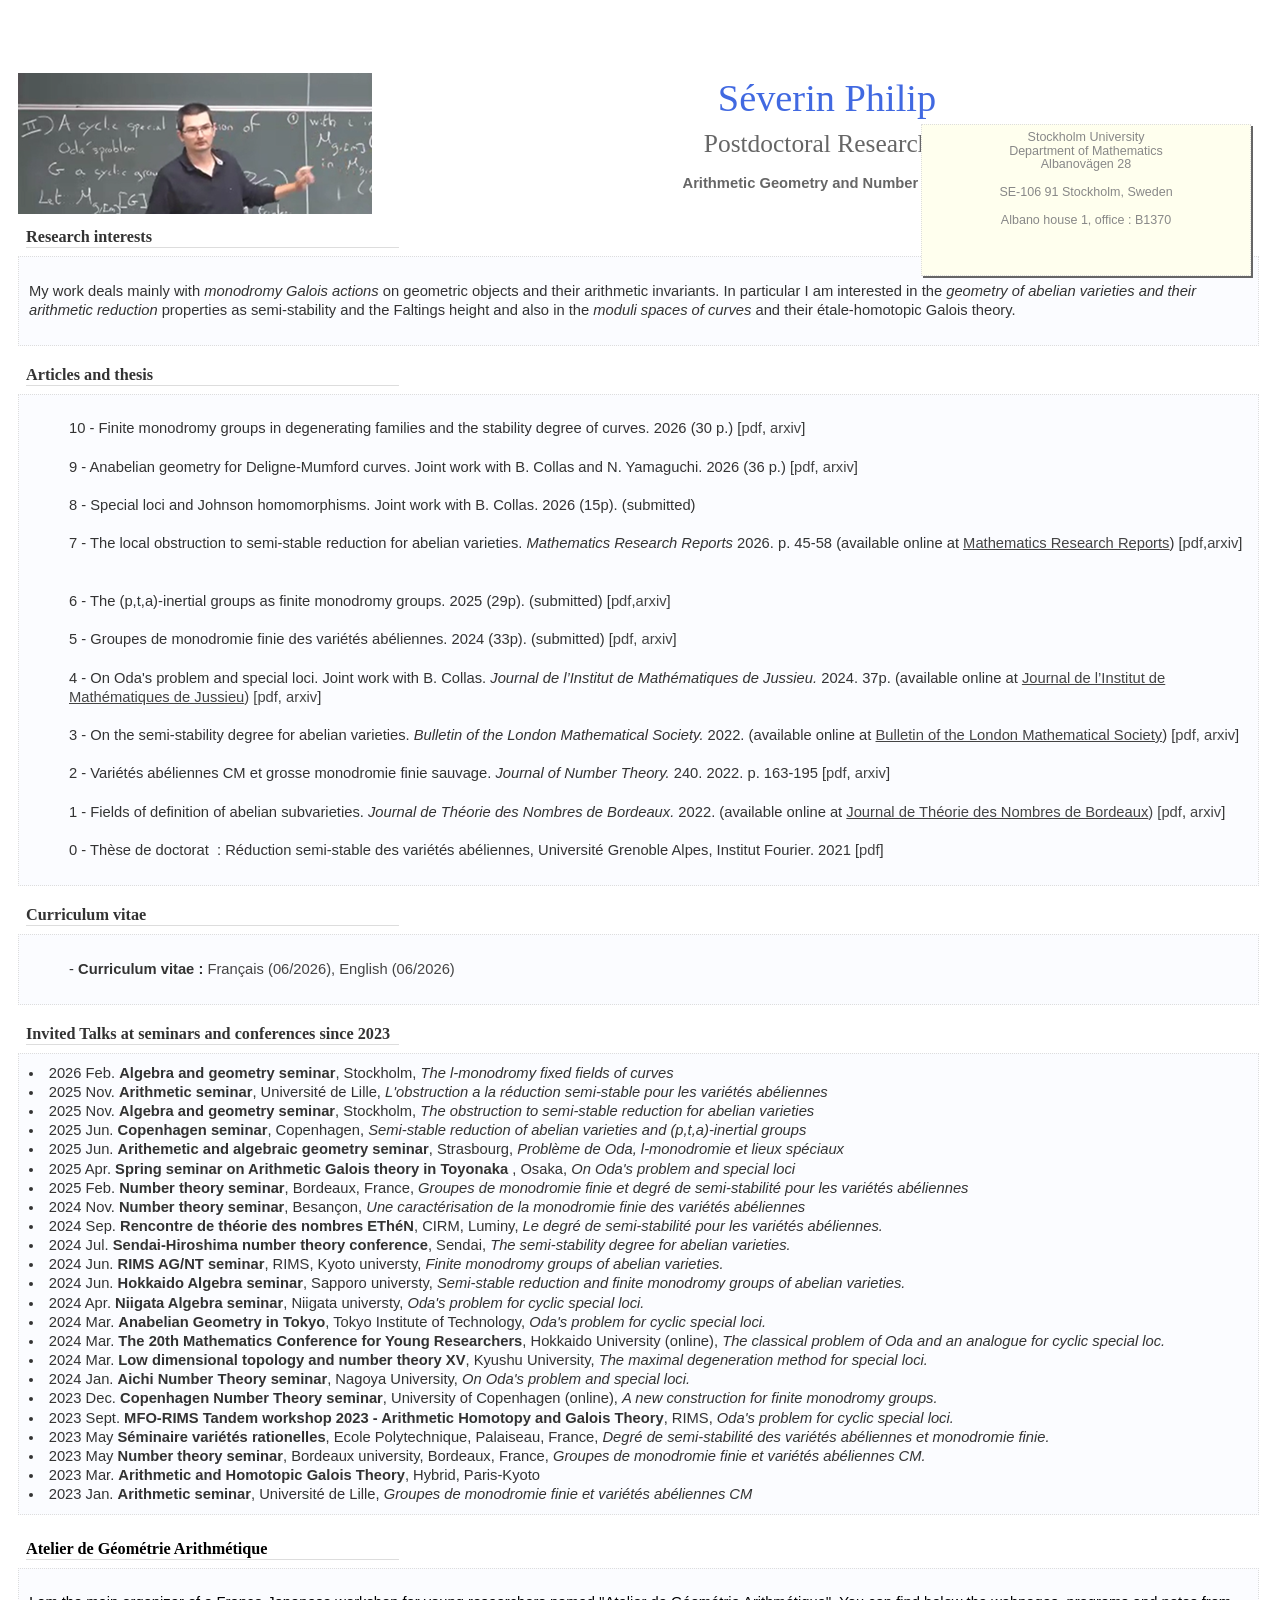
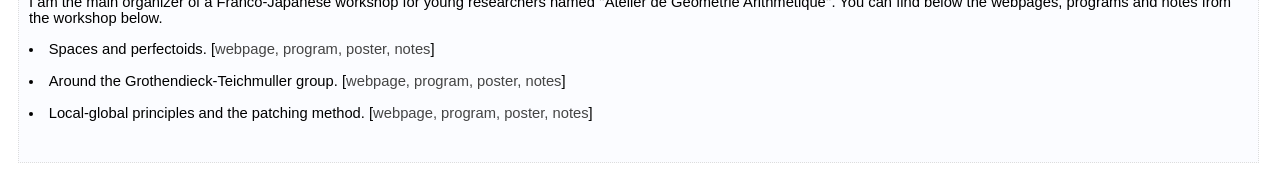
<file: index.html>
<!DOCTYPE html PUBLIC "-//W3C//DTD XHTML 1.0 Transitional//EN" "http://www.w3.org/TR/xhtml1/DTD/xhtml1-transitional.dtd">
<html xmlns="http://www.w3.org/1999/xhtml" lang="en">
  <head>
	  <title>Page professionnelle de Séverin Philip</title>
	  <meta name="GENERATOR" content="Vim" />
	  <meta http-equiv="Content-Type" content="text/html; charset=UTF-8" />
	  <link rel="stylesheet" type="text/css" href="pperso.css" media="all" />
	  <meta content="Severin Philip" name="author" /><style type="text/css">
  <!--
    a {color:#444;
      text-decoration: none;
    }
  //-->
  </style> 
	</head>
  <body>
	<div id="conteneur">
		<div id="entete">
			
		</div> <div id="logoleft"> <img src="Philip - RIMS 2023.png" alt="HTML5 Icon" style="width:354px;height:141px;"></div>
		<div class="titre1" style="margin-left: 0px; margin-top: 0px;"><h1><span class="blue"> S&eacute;verin Philip</span></h1></div>
		<div class="titre2"><h2><span class="dgrey"> Postdoctoral Researcher </span></h2></div>
		<div class="titre3"><h3><span class="dgrey"> Arithmetic Geometry and Number Theory</span></h3></div>
		<div class="adresse">
		<div class="shadow"><div class="content">
					<div class="logo">
						</div>
						<div id="texte"><a
					  href="https://www.kurims.kyoto-u.ac.jp/kyoten/en/foreign-visitors-list.html"><span class="grey">
						Stockholm University
						  </span></a><br/>
						<a
					  ><span class="grey">
						Department of Mathematics 
							</span></a><br
						  />
						  Albanovägen 28
						  </br/>
						    <br />
						SE-106 91 Stockholm, Sweden <br />  
						<br />
						Albano house 1, office : B1370
						<br />
						
						<br />
						 <br /> 
						 <script
						type="text/javascript">
	<!--
        /* Javascript code to print out spam-proof email address */
        a = unescape("%40");
        d = unescape("%2e");
        document.write('<a href="mailto: 'severin'+d+'philip'+a+'math'+d+'su'+d+'se'"><span class="blue">severin.philip (at) math.su.se</span></a>');
	//-->
        </script><br />
					</div>
			</div></div>
		</div>
		<div id="principal">
		<div class="titre4">Research interests</div>
		<div class="partie">  
		  <p>My work deals mainly with <i>monodromy Galois actions</i> on geometric objects and their arithmetic invariants. In particular I am interested in the <i>geometry of abelian varieties and their arithmetic reduction</i> properties as semi-stability and the Faltings height and also in the <i>moduli spaces of curves</i> and their étale-homotopic Galois theory. </p>
	</div></div> <!-- conteneur -->

		<div id="principal">
		<div class="titre4">Articles and thesis</div>
		<div class="partie">  
		  </font><ul style="list-style-type:none">  

<li>10 - Finite monodromy groups in degenerating families and the stability degree of curves. 2026 (30 p.) [<a
 href="Philip - Finite_monodromy_groups_in_degenerating_families_and_curves.pdf">pdf</a>, <a href="https://arxiv.org/pdf/2608.10742">arxiv</a>]
&nbsp;</font>
			</li><br />


<li>9 - Anabelian geometry for Deligne-Mumford curves. Joint work with B. Collas and N. Yamaguchi. 2026 (36 p.) [<a
 href="CPY-Anabelian_geometry_for_DM_curves.pdf">pdf</a>, <a href="https://arxiv.org/abs/2605.02577">arxiv</a>]
&nbsp;</font>
			</li><br />


<li>8 - Special loci and Johnson homomorphisms. Joint work with B. Collas. 2026 (15p). (submitted)
&nbsp;</font>
			</li><br />

<li>7 - The local obstruction to semi-stable reduction for abelian varieties. <i> Mathematics Research Reports</i> 2026. p. 45-58 (available online at <a
href="https://mrr.centre-mersenne.org/item/10.5802/mrr.26.pdf"> <u>Mathematics Research Reports</u></a>) [<a
 href="Philip - The_local_obstruction_to_semi_stable_reduction_for_abelian_varieties 4.11.pdf
">pdf</a>,<a
 href="https://arxiv.org/abs/2511.05127">arxiv</a>]
&nbsp;</font>
			</li><br />


<li>6 - The (p,t,a)-inertial groups as finite monodromy groups. 2025 (29p). (submitted) [<a
 href="Philip - The_pta_inertial_groups_as_finite_monodromy_groups.pdf">pdf</a>,<a
 href="https://arxiv.org/abs/2503.21199">arxiv</a>]
&nbsp;</font>
			</li><br />


<li>5 - Groupes de monodromie finie des vari&eacute;t&eacute;s ab&eacute;liennes. 2024 (33p). (submitted) [<a
 href="Groupes_de_monodromie_finie_des_vari&eacute;t&eacute;s_ab&eacute;liennes.pdf">pdf,</a> <a
 href="https://arxiv.org/abs/2412.11900">arxiv</a>]
&nbsp;</font>
			</li><br />

<li>4 - On Oda's problem and special loci. Joint work with B. Collas. <i>Journal de l’Institut de Mathématiques de Jussieu.</i> 2024. 37p. (available online at <a
href="https://doi.org/10.1017/S1474748024000409"> <u>Journal de l’Institut de Mathématiques de Jussieu</u>) [<a
 href="Collas Philip - On Oda's problem and special loci.pdf">pdf,</a> <a
 href="https://arxiv.org/abs/2311.15515">arxiv</a>]
&nbsp;</font>
			</li><br />

<li>3 - On the semi-stability degree for abelian varieties.  <i> Bulletin of the London Mathematical Society.</i> 2022. (available online at <a
href="https://londmathsoc.onlinelibrary.wiley.com/doi/epdf/10.1112/blms.12685"> <u>Bulletin of the London Mathematical Society</u></a>) [<a
 href="Philip - On the semi-stability degree of abelian varieties.pdf">pdf,</a> <a
 href="https://arxiv.org/abs/2107.13613">arxiv</a>]
&nbsp;</font>
			</li><br />

<li>2 -  Vari&eacute;t&eacute;s ab&eacute;liennes CM et grosse monodromie finie sauvage. <i>Journal of Number Theory.</i> 240. 2022. p. 163-195 [<a
 href="Philip - Variétés abéliennes CM et grosse monodromie finie sauvage.pdf">pdf</a>, <a
 href="https://arxiv.org/abs/2103.04197">arxiv</a>]
&nbsp;</font>
			</li><br />			
<li>1 - Fields of definition of abelian subvarieties. <i>Journal de Théorie des Nombres de Bordeaux.</i> 2022. (available online at <a
href="https://jtnb.centre-mersenne.org/item/10.5802/jtnb.1214.pdf"> <u>Journal de Théorie des Nombres de Bordeaux</u>) [<a
 href="Philip - Fields of definition of abelian subvarieties.pdf">pdf</a>, <a
 href="https://arxiv.org/abs/2010.12845">arxiv</a>]
&nbsp;</font>
			</li><br />
<li>0 - Th&egrave;se de doctorat &nbsp;: R&eacute;duction semi-stable des vari&eacute;t&eacute;s ab&eacute;liennes, Université Grenoble Alpes, Institut Fourier. 2021 [<a
 href="Philip - thèse.pdf">pdf</a>]
    </font>
		</li></ul>
	</div></div> <!-- conteneur -->

		<div id="principal">
		<div class="titre4">Curriculum vitae</div>
		<div class="partie">  
		  <ul style="list-style-type:none">
<li>- <b>Curriculum vitae : </b> <a href="Philip - CV_fran&ccedil;ais_06_2026.pdf"> Fran&ccedil;ais (06/2026),</a> 	<a href="Philip - English CV.pdf "> English (06/2026)</a>
		</li></ul>
		</div></div>

<!-- conteneur -->

		<div id="principal">
		<div class="titre4">Invited Talks at seminars and conferences since 2023</div>
		<div class="partie"> 
<li> 2026 Feb. <b> Algebra and geometry seminar</b>, Stockholm, <i> The l-monodromy fixed fields of curves </i> </li>
<li> 2025 Nov. <b> Arithmetic seminar</b>, Universit&eacute; de Lille, <i> L'obstruction a la r&eacute;duction semi-stable pour les vari&eacute;t&eacute;s ab&eacute;liennes</i> </li>
<li> 2025 Nov. <b> Algebra and geometry seminar</b>, Stockholm, <i> The obstruction to semi-stable reduction for abelian varieties </i> </li>
<li> 2025 Jun. <b> Copenhagen seminar</b>, Copenhagen, <i> Semi-stable reduction of abelian varieties and (p,t,a)-inertial groups </i> </li>
<li> 2025 Jun. <b> Arithemetic and algebraic geometry seminar</b>, Strasbourg, <i> Probl&egrave;me de Oda, l-monodromie et lieux sp&eacute;ciaux </i> </li>
<li> 2025 Apr. <b> Spring seminar on Arithmetic Galois theory in Toyonaka </b>, Osaka, <i> On Oda's problem and special loci </i> </li>
<li> 2025 Feb. <b> Number theory seminar</b>, Bordeaux, France, <i> Groupes de monodromie finie et degr&eacute; de semi-stabilit&eacute; pour les vari&eacute;t&eacute;s ab&eacute;liennes </i> </li>
<li> 2024 Nov. <b> Number theory seminar</b>, Besan&#231;on, <i> Une caract&eacute;risation de la monodromie finie des vari&eacute;t&eacute;s ab&eacute;liennes </i> </li>
<li> 2024 Sep. <b> Rencontre de th&eacute;orie des nombres ETh&eacute;N</b>, CIRM, Luminy, <i> Le degr&eacute; de semi-stabilit&eacute; pour les vari&eacute;t&eacute;s ab&eacute;liennes. </i> </li>
<li> 2024 Jul. <b> Sendai-Hiroshima number theory conference</b>, Sendai, <i> The semi-stability degree for abelian varieties. </i> </li>
<li> 2024 Jun. <b> RIMS AG/NT seminar</b>, RIMS, Kyoto universty, <i> Finite monodromy groups of abelian varieties. </i> </li>
<li> 2024 Jun. <b> Hokkaido Algebra seminar</b>, Sapporo universty, <i> Semi-stable reduction and finite monodromy groups of abelian varieties. </i> </li>
<li> 2024 Apr. <b> Niigata Algebra seminar</b>, Niigata universty, <i> Oda's problem for cyclic special loci. </i> </li>
<li> 2024 Mar. <b> Anabelian Geometry in Tokyo</b>, Tokyo Institute of Technology, <i> Oda's problem for cyclic special loci. </i> </li>
<li> 2024 Mar. <b> The 20th Mathematics Conference for Young Researchers</b>, Hokkaido University (online), <i> The classical problem of Oda and an analogue for cyclic special loc. </i> </li>
<li> 2024 Mar. <b> Low dimensional topology and number theory XV</b>, Kyushu University, <i> The maximal degeneration method for special loci. </i> </li>
<li> 2024 Jan. <b> Aichi Number Theory seminar</b>, Nagoya University, <i> On Oda's problem and special loci. </i> </li>
<li> 2023 Dec. <b> Copenhagen Number Theory seminar</b>, University of Copenhagen (online), <i> A new construction for finite monodromy groups. </i> </li>
<li> 2023 Sept. <b> MFO-RIMS Tandem workshop 2023 - Arithmetic Homotopy and Galois Theory</b>, RIMS, <i> Oda's problem for cyclic special loci. </i> </li>
<li> 2023 May <b> S&eacute;minaire vari&eacute;t&eacute;s rationelles</b>, Ecole Polytechnique, Palaiseau, France, <i> Degr&eacute; de semi-stabilit&eacute; des vari&eacute;t&eacute;s ab&eacute;liennes et monodromie finie. </i> </li>
<li> 2023 May <b> Number theory seminar</b>, Bordeaux university, Bordeaux, France, <i> Groupes de monodromie finie et vari&eacute;t&eacute;s ab&eacute;liennes CM. </i> </li>
<li> 2023 Mar. <b> Arithmetic and Homotopic Galois Theory</b>, Hybrid, Paris-Kyoto </li>
<li> 2023 Jan. <b> Arithmetic seminar</b>, Universit&eacute; de Lille, <i> Groupes de monodromie finie et vari&eacute;t&eacute;s ab&eacute;liennes CM </i></li>	 
		</div></div>
</div> 

<div id="principal">
		<div class="titre4">Atelier de G&eacute;om&eacute;trie Arithm&eacute;tique</div>
		<div class="partie"> 
<p>I am the main organizer of a Franco-Japanese workshop for young researchers named ''Atelier de G&eacute;om&eacute;trie Arithm&eacute;tique''. You can find below the webpages, programs and notes from the workshop below.</p>


<p>

<li> Spaces and perfectoids. [<a
 href="https://ahgt.math.cnrs.fr/activities/ateliers/AGA24-spaces%20perfectoid/">webpage,</a> <a
 href="https://ahgt.math.cnrs.fr/assets/pdf/AGA%20Summer%202024%20Program.pdf">program,</a> <a
 href="https://ahgt.math.cnrs.fr/assets/pdf/AGA%20Summer%202024%20Poster.pdf">poster,</a> <a
 href="https://ahgt.math.cnrs.fr/assets/pdf/AGA24%20-%20Spaces%20and%20perfectoids%20-%20Notes.pdf">notes</a>] 
&nbsp;</font>
			</li><br />

<li> Around the Grothendieck-Teichmuller group. [<a
 href="https://ahgt.math.cnrs.fr/activities/ateliers/AGA24-around%20GT/">webpage,</a> <a
 href="https://ahgt.math.cnrs.fr/assets/pdf/AGA%20Winter%202024%20program.pdf">program,</a> <a
 href="https://ahgt.math.cnrs.fr/assets/pdf/AGA%20Winter%202024%20poster.pdf">poster,</a> <a
 href="https://ahgt.math.cnrs.fr/assets/pdf/AGA24%20-around%20GT%20group%20-%20Notes.pdf">notes</a>] 
&nbsp;</font>
			</li><br />
<li> Local-global principles and the patching method. [<a
 href="https://ahgt.math.cnrs.fr/activities/ateliers/AGA23-patching/">webpage,</a> <a
 href="https://ahgt.math.cnrs.fr/assets/pdf/AGA%20Summer%202023%20program.pdf">program,</a> <a
 href="https://ahgt.math.cnrs.fr/assets/pdf/AGA-Summer%202023%20poster.pdf">poster,</a> <a
 href="https://ahgt.math.cnrs.fr/assets/pdf/AGA23%20-%20local-global%20and%20patching%20in%20AG%20-%20Notes.pdf">notes</a>]
&nbsp;</font>
			</li><br /> </p>



		</div></div>
</div> 


&nbsp;</br>
  </body>
</html>
</file>
<file: pperso.css>
#conteneur {
	width: 100%;
	margin: 5px auto;
	background-color: #fff;
	color: #333;
	line-height: 130%;
	min-height: 100%;
}

#principal {
	margin-left: 10px;
	margin-right: 10px;
}

#entete {
	height: 55px;
}

#logoleft {
	float: left;
	padding: 10px;
}

#logoright {
	float: right;
	padding: 10px;
}

#logoif {
	margin-top: 10px;
	height: 40px;
	float: left;
	margin-right: 4px;
}

#pied {
	color: #848F63;
	text-align: center;
	font-size: 70%;
}
#legal {
	font-style: italic;
	font-size: 80%;
	font-family: Georgia, "Bitstream Vera Serif", Norasi, serif;
}

html,body {
	height: 95%;
	font-family: Geneva, Arial, Helvetica, sans-serif;
	font-size: 96%;
}

.shadow,
.content {
	position: relative;
	bottom: 2px;
	right: 2px;
}

.shadow {
	background-color: #666; /*shadow color*/
	color: inherit;
}

.content {
	background-color: #FFFFEE;
	color: #888; 
	border: 1px #ddd dotted; 
	padding: .5em 2ex;
}

.adresse {
	text-align: center;
	padding-bottom: 2px;
	width: 330px;
	font-size: 85%;
	line-height: 1.1;
	right: 25px;
	margin-left: -150px;
	margin-top: -80px;
	position: absolute;
}

h1, h2, h4, h5 {
	font-family: Georgia, "Times New Roman", Times, serif;
	font-weight: normal;
}

h3 {
	font-size: 100%;
}
img {  
	border-style: none;
}

.titre1 {
	text-align: center;
	font-size : 130%;
}
.titre2 {
	text-align: center;
	font-size : 115%;
}

.titre3 {
	text-align: center;
	font-family: Geneva, Arial, Helvetica, sans-serif;
}

.titre4 {
	font-family: Georgia, "Times New Roman", Times, serif;
	margin-left: 8px;
	text-align: left;
	font-weight: bold;
	font-size : 110%;
	border-bottom: 1px solid #ddd;
	width: 30%;
	margin-bottom: 8px;
	padding-top: 20px;
}

.partie {
	padding: 10px 10px 10px 10px;
	background-color: #FBFCFF;
	border: 1px #ddd dotted;
	width: 98%;
}
.red {
    color: #FF0000;
}
.blue {
    color: #4169E1;
}
.bot {
     color: #848F63;
}
.grey {
      color: #888;
}
.dgrey {
      color: #666;
}
.mgrey {
      color: #777;
}
.fgrey {
      color: #444;
}
</file>
